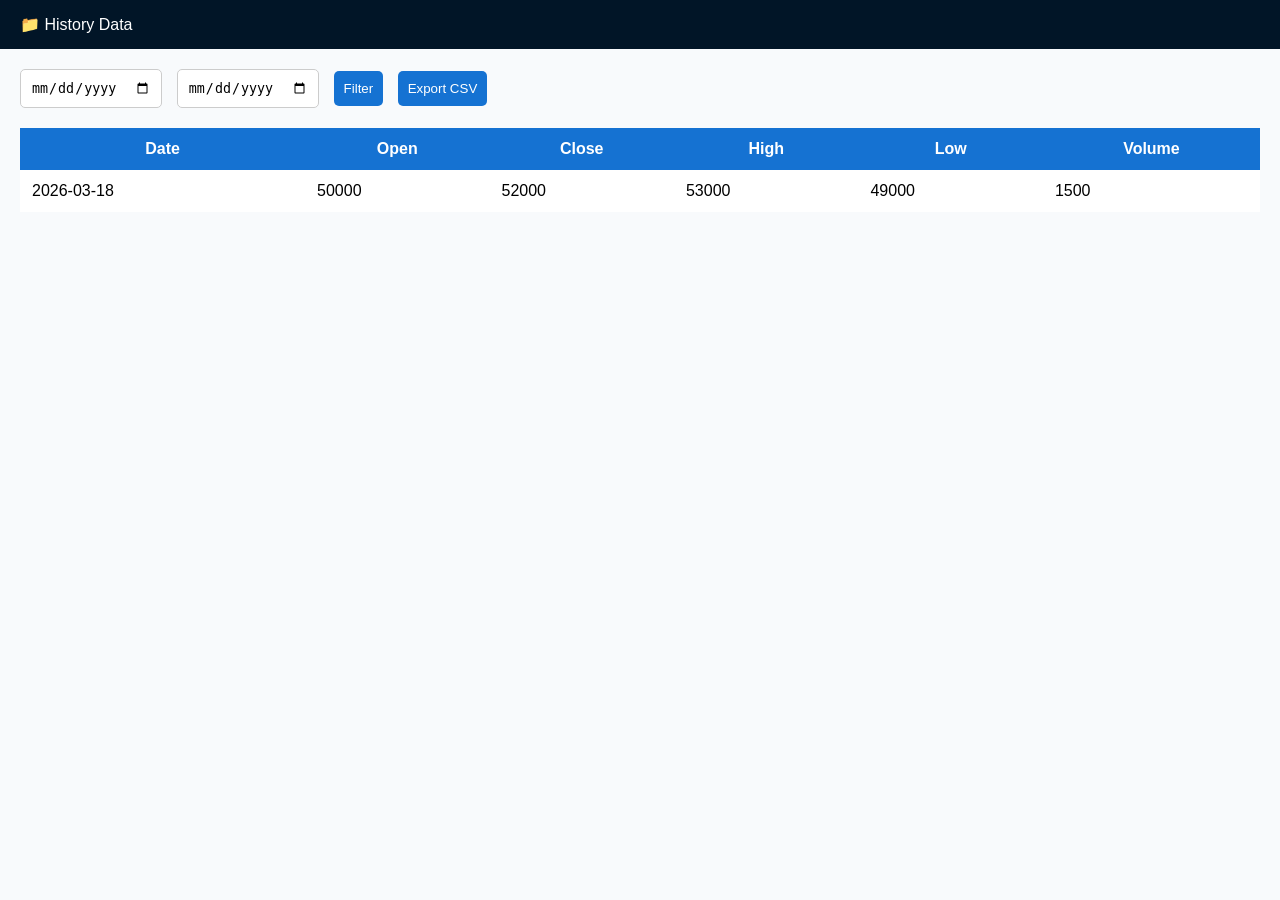
<file: pages/history-data.html>
<!DOCTYPE html>
<html lang="en">
<head>
  <meta charset="UTF-8">
  <title>History Data</title>
  <style>
    body {
      font-family: Inter, sans-serif;
      background: #F8FAFC;
      margin: 0;
    }
    .header {
      background: #011527;
      color: white;
      padding: 15px 20px;
    }
    .container {
      padding: 20px;
    }
    .filters {
      margin-bottom: 20px;
    }
    input, button {
      padding: 10px;
      margin-right: 10px;
      border-radius: 5px;
      border: 1px solid #ccc;
    }
    button {
      background: #1572d2;
      color: white;
      border: none;
      cursor: pointer;
    }
    table {
      width: 100%;
      border-collapse: collapse;
      background: white;
    }
    th, td {
      padding: 12px;
    }
    th {
      background: #1572d2;
      color: white;
    }
  </style>
</head>
<body>

<div class="header">📁 History Data</div>

<div class="container">

  <div class="filters">
    <input type="date">
    <input type="date">
    <button>Filter</button>
    <button>Export CSV</button>
  </div>

  <table>
    <thead>
      <tr>
        <th>Date</th>
        <th>Open</th>
        <th>Close</th>
        <th>High</th>
        <th>Low</th>
        <th>Volume</th>
      </tr>
    </thead>
    <tbody>
      <tr>
        <td>2026-03-18</td>
        <td>50000</td>
        <td>52000</td>
        <td>53000</td>
        <td>49000</td>
        <td>1500</td>
      </tr>
    </tbody>
  </table>

</div>

</body>
</html>
</file>
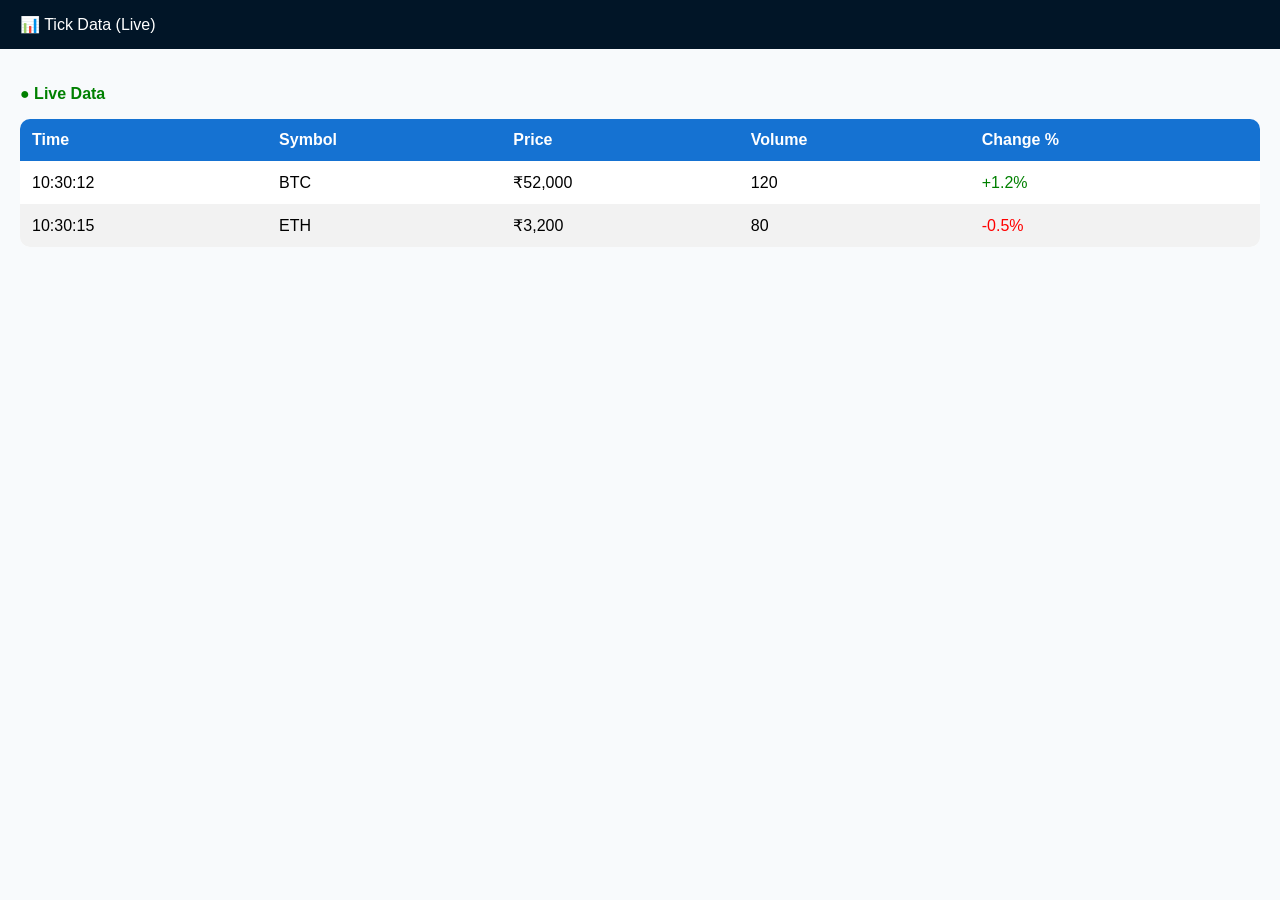
<file: pages/live_tick.html>
<!DOCTYPE html>
<html lang="en">
<head>
  <meta charset="UTF-8">
  <title>Tick Data</title>
  <style>
    body {
      font-family: Inter, sans-serif;
      background: #F8FAFC;
      margin: 0;
    }
    .header {
      background: #011527;
      color: white;
      padding: 15px 20px;
    }
    .container {
      padding: 20px;
    }
    table {
      width: 100%;
      border-collapse: collapse;
      background: white;
      border-radius: 10px;
      overflow: hidden;
    }
    th, td {
      padding: 12px;
      text-align: left;
    }
    th {
      background: #1572d2;
      color: white;
    }
    tr:nth-child(even) {
      background: #f2f2f2;
    }
    .live {
      color: green;
      font-weight: bold;
    }
  </style>
</head>
<body>

<div class="header">📊 Tick Data (Live)</div>

<div class="container">
  <p class="live">● Live Data</p>
  <table>
    <thead>
      <tr>
        <th>Time</th>
        <th>Symbol</th>
        <th>Price</th>
        <th>Volume</th>
        <th>Change %</th>
      </tr>
    </thead>
    <tbody>
      <tr>
        <td>10:30:12</td>
        <td>BTC</td>
        <td>₹52,000</td>
        <td>120</td>
        <td style="color:green;">+1.2%</td>
      </tr>
      <tr>
        <td>10:30:15</td>
        <td>ETH</td>
        <td>₹3,200</td>
        <td>80</td>
        <td style="color:red;">-0.5%</td>
      </tr>
    </tbody>
  </table>
</div>

</body>
</html>
</file>
